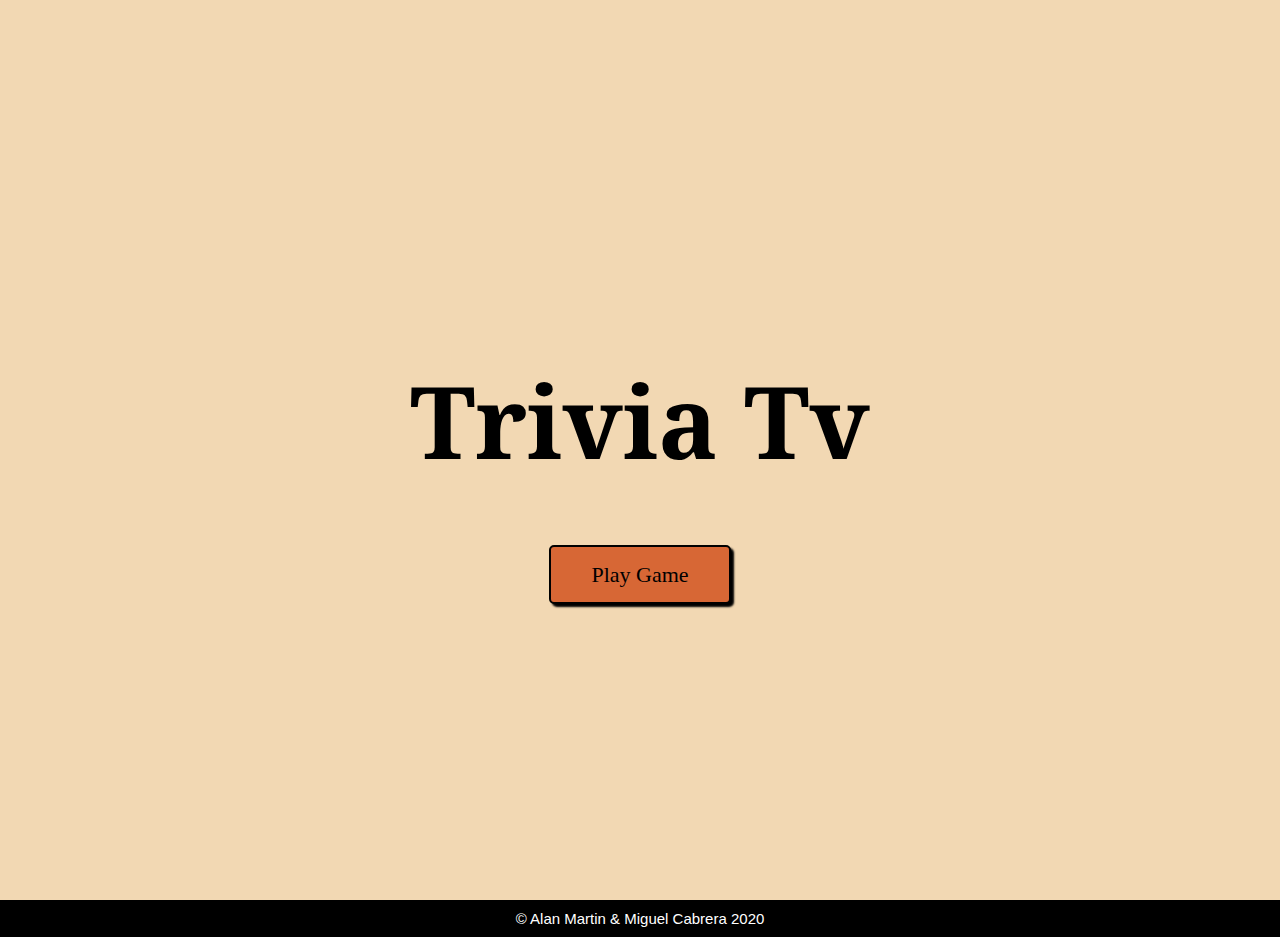
<file: index.html>
<!DOCTYPE html>
<html lang="en">

<head>
  <meta charset="UTF-8">
  <meta name="viewport" content="width=device-width, initial-scale=1.0">
  <meta http-equiv="X-UA-Compatible" content="ie=edge">
  <link href="https://fonts.googleapis.com/css?family=Noto+Serif|Oxygen:300" rel="stylesheet">
  <link rel="stylesheet" href="styles/styles.css">
  <title>Tv Trivia App</title>
</head>

<body>
  <!-- header for opening page -->
  <header id="home" class="home">
    <!-- header content -->
    <div class="wrapper headerContent">
      <h1>Trivia Tv</h1>
      <a href="game.html" id="startButton" class="btn">Play Game</a>
    </div>

  </header>
  <footer>
    <p class="copyright"> © Alan Martin & Miguel Cabrera 2020 </p>
  </footer>
</body>

</html>
</file>
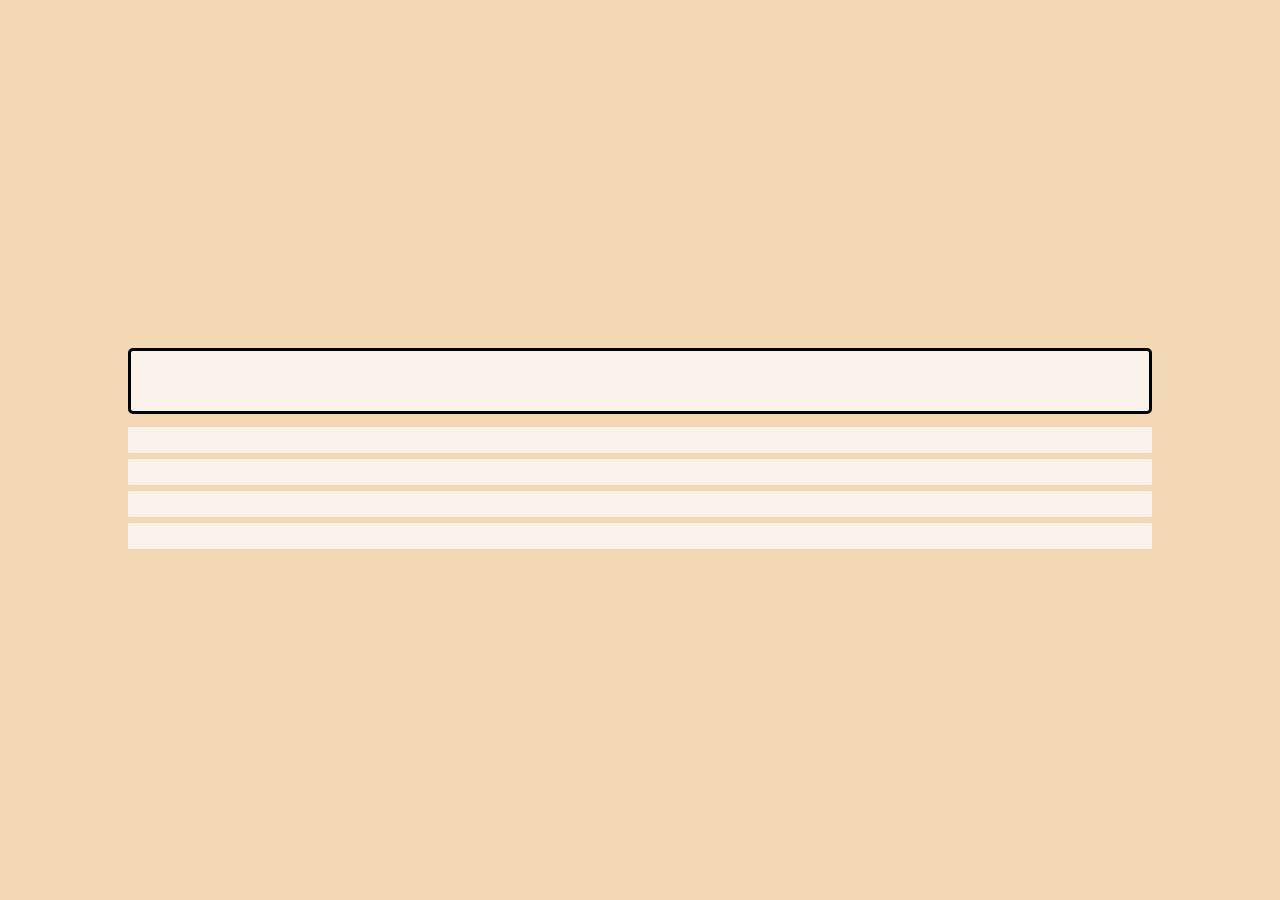
<file: game.html>
<!DOCTYPE html>
<html lang="en">

<head>
  <meta charset="UTF-8">
  <meta name="viewport" content="width=device-width, initial-scale=1.0">
  <meta http-equiv="X-UA-Compatible" content="ie=edge">
  <link href="https://fonts.googleapis.com/css?family=Noto+Serif|Ruda&display=swap" rel="stylesheet">
  <link rel="stylesheet" href="styles/styles.css">
  <title>Tv Trivia App - Game Page</title>
</head>

<body>
  <section class="game">
    <div class="wrapper">

      <!-- question container -->
      <div class="questionContainer">
        <h2 class="currentQuestion">
          <!-- current question appends here -->
        </h2>
      </div>
      <!-- answer choice container -->
      <div class="answerChoiceContainer">
        <!-- possible answer container 1-->
        <div class="possibleAnswer" tabindex="0">
          <p class="possibleAnswers" id="answerOpt-1" data-answer="">
            <!-- append all possible answers here -->
          </p>
        </div>
        <!-- possible answer container 2 -->
        <div class="possibleAnswer" tabindex="0">
          <p class="possibleAnswers" id="answerOpt-2" data-answer="">
            <!-- append all possible answers here -->
          </p>
        </div>
        <!-- possible answer container 3 -->
        <div class="possibleAnswer" tabindex="0">
          <p class="possibleAnswers" id="answerOpt-3" data-answer="">
            <!-- append all possible answers here -->
          </p>
        </div>
        <!-- possible answer container 4 -->
        <div class="possibleAnswer" tabindex="0">
          <p class="possibleAnswers" id="answerOpt-4" data-answer="">
            <!-- append all possible answers here -->
          </p>
        </div>
      </div>

    </div>
  </section>

  <!--  results section -->
  <section class="playerResults hide">
    <!-- append gif and result -->
  </section>
  <!-- scripts links -->
  <script src='https://code.jquery.com/jquery-3.4.0.min.js'
    integrity='sha256-BJeo0qm959uMBGb65z40ejJYGSgR7REI4+CW1fNKwOg=' crossorigin='anonymous'></script>
  <!-- <script src="script/script.js"></script> -->
  <script src="script.js"></script>
</body>

</html>
</file>
<file: styles/styles.css>
html {
  line-height: 1.15;
  -ms-text-size-adjust: 100%;
  -webkit-text-size-adjust: 100%;
}

body {
  margin: 0;
}

article, aside, footer, header, nav, section {
  display: block;
}

h1 {
  font-size: 2em;
  margin: .67em 0;
}

figcaption, figure, main {
  display: block;
}

figure {
  margin: 1em 40px;
}

hr {
  -webkit-box-sizing: content-box;
          box-sizing: content-box;
  height: 0;
  overflow: visible;
}

pre {
  font-family: monospace,monospace;
  font-size: 1em;
}

a {
  background-color: transparent;
  -webkit-text-decoration-skip: objects;
}

abbr[title] {
  border-bottom: none;
  text-decoration: underline;
  -webkit-text-decoration: underline dotted;
          text-decoration: underline dotted;
}

b, strong {
  font-weight: inherit;
}

b, strong {
  font-weight: bolder;
}

code, kbd, samp {
  font-family: monospace,monospace;
  font-size: 1em;
}

dfn {
  font-style: italic;
}

mark {
  background-color: #ff0;
  color: #000;
}

small {
  font-size: 80%;
}

sub, sup {
  font-size: 75%;
  line-height: 0;
  position: relative;
  vertical-align: baseline;
}

sub {
  bottom: -.25em;
}

sup {
  top: -.5em;
}

audio, video {
  display: inline-block;
}

audio:not([controls]) {
  display: none;
  height: 0;
}

img {
  border-style: none;
}

svg:not(:root) {
  overflow: hidden;
}

button, input, optgroup, select, textarea {
  font-family: sans-serif;
  font-size: 100%;
  line-height: 1.15;
  margin: 0;
}

button, input {
  overflow: visible;
}

button, select {
  text-transform: none;
}

button, html [type=button], [type=reset], [type=submit] {
  -webkit-appearance: button;
}

button::-moz-focus-inner, [type=button]::-moz-focus-inner, [type=reset]::-moz-focus-inner, [type=submit]::-moz-focus-inner {
  border-style: none;
  padding: 0;
}

button:-moz-focusring, [type=button]:-moz-focusring, [type=reset]:-moz-focusring, [type=submit]:-moz-focusring {
  outline: 1px dotted ButtonText;
}

fieldset {
  padding: .35em .75em .625em;
}

legend {
  -webkit-box-sizing: border-box;
          box-sizing: border-box;
  color: inherit;
  display: table;
  max-width: 100%;
  padding: 0;
  white-space: normal;
}

progress {
  display: inline-block;
  vertical-align: baseline;
}

textarea {
  overflow: auto;
}

[type=checkbox], [type=radio] {
  -webkit-box-sizing: border-box;
          box-sizing: border-box;
  padding: 0;
}

[type=number]::-webkit-inner-spin-button, [type=number]::-webkit-outer-spin-button {
  height: auto;
}

[type=search] {
  -webkit-appearance: textfield;
  outline-offset: -2px;
}

[type=search]::-webkit-search-cancel-button, [type=search]::-webkit-search-decoration {
  -webkit-appearance: none;
}

::-webkit-file-upload-button {
  -webkit-appearance: button;
  font: inherit;
}

details, menu {
  display: block;
}

summary {
  display: list-item;
}

canvas {
  display: inline-block;
}

template {
  display: none;
}

[hidden] {
  display: none;
}

.clearfix:after {
  visibility: hidden;
  display: block;
  font-size: 0;
  content: '';
  clear: both;
  height: 0;
}

html {
  -webkit-box-sizing: border-box;
  box-sizing: border-box;
}

*, *:before, *:after {
  -webkit-box-sizing: inherit;
          box-sizing: inherit;
}

.sr-only {
  position: absolute;
  width: 1px;
  height: 1px;
  margin: -1px;
  border: 0;
  padding: 0;
  white-space: nowrap;
  -webkit-clip-path: inset(100%);
          clip-path: inset(100%);
  clip: rect(0 0 0 0);
  overflow: hidden;
}

html {
  font-size: 62.5%;
}

body {
  font-size: 1.6rem;
  font-family: 'noto serif' sans-serif;
}

.wrapper {
  max-width: 1500px;
  width: 80%;
  margin: 0 auto;
}

ul {
  list-style: none;
  margin: 0;
  padding: 0;
}

img {
  max-width: 100%;
  display: block;
}

* {
  margin: 0;
  padding: 0;
}

.btn {
  color: #000;
  font-size: 2.2rem;
  text-decoration: none;
  background-color: #D76735;
  -webkit-box-shadow: 3px 3px 2px #000;
          box-shadow: 3px 3px 2px #000;
  border: 2px solid #000;
  border-radius: 5px;
  padding: 1.5rem 4rem;
  -webkit-transition: all .5s;
  transition: all .5s;
}

.btn:hover, .btn:focus {
  background-color: #8FB0A9;
  -webkit-transform: translateY(0.25rem);
          transform: translateY(0.25rem);
}

.btn:active {
  -webkit-box-shadow: none;
          box-shadow: none;
}

h1,
h2,
h3 {
  font-family: 'Noto Serif', serif;
}

p {
  font-family: 'Ruda' , sans-serif;
}

header {
  background-color: #f2d8b3;
  height: 100vh;
  display: -webkit-box;
  display: -ms-flexbox;
  display: flex;
  -webkit-box-pack: center;
      -ms-flex-pack: center;
          justify-content: center;
}

.headerContent {
  display: -webkit-box;
  display: -ms-flexbox;
  display: flex;
  -webkit-box-orient: vertical;
  -webkit-box-direction: normal;
      -ms-flex-direction: column;
          flex-direction: column;
  -webkit-box-align: center;
      -ms-flex-align: center;
          align-items: center;
  -webkit-box-pack: center;
      -ms-flex-pack: center;
          justify-content: center;
}

.headerContent h1 {
  font-size: 10rem;
  text-align: center;
  -webkit-animation: chill 2s;
          animation: chill 2s;
}

@-webkit-keyframes chill {
  0% {
    -webkit-transform: translate(1px, 1px) rotate(0deg);
            transform: translate(1px, 1px) rotate(0deg);
  }
  10% {
    -webkit-transform: translate(1px, 1px) scale(1.3);
            transform: translate(1px, 1px) scale(1.3);
  }
  20% {
    -webkit-transform: translate(-1px, -2px) rotate(-2deg);
            transform: translate(-1px, -2px) rotate(-2deg);
  }
  40% {
    -webkit-transform: translate(-3px, 0px) rotate(2deg);
            transform: translate(-3px, 0px) rotate(2deg);
  }
  50% {
    -webkit-transform: translate(-3px, 0px) scale(1.3);
            transform: translate(-3px, 0px) scale(1.3);
  }
  60% {
    -webkit-transform: translate(3px, 2px) rotate(0deg);
            transform: translate(3px, 2px) rotate(0deg);
  }
  70% {
    -webkit-transform: translate(3px, 2px) scale(1);
            transform: translate(3px, 2px) scale(1);
  }
  80% {
    -webkit-transform: translate(1px, -1px) rotate(2deg);
            transform: translate(1px, -1px) rotate(2deg);
  }
  100% {
    -webkit-transform: translate(-1px, 2px) rotate(-2deg);
            transform: translate(-1px, 2px) rotate(-2deg);
  }
}

@keyframes chill {
  0% {
    -webkit-transform: translate(1px, 1px) rotate(0deg);
            transform: translate(1px, 1px) rotate(0deg);
  }
  10% {
    -webkit-transform: translate(1px, 1px) scale(1.3);
            transform: translate(1px, 1px) scale(1.3);
  }
  20% {
    -webkit-transform: translate(-1px, -2px) rotate(-2deg);
            transform: translate(-1px, -2px) rotate(-2deg);
  }
  40% {
    -webkit-transform: translate(-3px, 0px) rotate(2deg);
            transform: translate(-3px, 0px) rotate(2deg);
  }
  50% {
    -webkit-transform: translate(-3px, 0px) scale(1.3);
            transform: translate(-3px, 0px) scale(1.3);
  }
  60% {
    -webkit-transform: translate(3px, 2px) rotate(0deg);
            transform: translate(3px, 2px) rotate(0deg);
  }
  70% {
    -webkit-transform: translate(3px, 2px) scale(1);
            transform: translate(3px, 2px) scale(1);
  }
  80% {
    -webkit-transform: translate(1px, -1px) rotate(2deg);
            transform: translate(1px, -1px) rotate(2deg);
  }
  100% {
    -webkit-transform: translate(-1px, 2px) rotate(-2deg);
            transform: translate(-1px, 2px) rotate(-2deg);
  }
}

footer {
  background-color: #000;
  text-align: center;
}

footer .copyright {
  font-size: 1.5rem;
  color: #fff;
  margin: 0 auto;
  padding: 1rem 0;
  font-family: 'Ruda' , sans-serif;
}

.game {
  height: 100vh;
  background-color: #f2d8b3;
  display: -webkit-box;
  display: -ms-flexbox;
  display: flex;
  -webkit-box-orient: vertical;
  -webkit-box-direction: normal;
      -ms-flex-direction: column;
          flex-direction: column;
  -webkit-box-pack: center;
      -ms-flex-pack: center;
          justify-content: center;
  -webkit-box-align: center;
      -ms-flex-align: center;
          align-items: center;
}

.questionContainer {
  background-color: #fafafac5;
  width: 100%;
  display: -webkit-box;
  display: -ms-flexbox;
  display: flex;
  -webkit-box-pack: center;
      -ms-flex-pack: center;
          justify-content: center;
  -webkit-box-align: center;
      -ms-flex-align: center;
          align-items: center;
  padding: 3rem;
  margin: 1rem auto;
  border: .3rem solid #000;
  border-radius: .5rem;
  text-align: center;
  letter-spacing: .12rem;
}

.questionContainer h2 {
  font-size: 4rem;
}

.questionContainer.correct {
  background-color: #cbf7a0;
}

.questionContainer.incorrect {
  background-color: #d66262;
}

.answerChoiceContainer {
  width: 100%;
  display: -webkit-box;
  display: -ms-flexbox;
  display: flex;
  -webkit-box-orient: vertical;
  -webkit-box-direction: normal;
      -ms-flex-direction: column;
          flex-direction: column;
  -webkit-box-pack: center;
      -ms-flex-pack: center;
          justify-content: center;
  -webkit-box-align: center;
      -ms-flex-align: center;
          align-items: center;
  margin: 1rem auto;
}

.possibleAnswer {
  background-color: #fafafac5;
  width: 100%;
  display: -webkit-box;
  display: -ms-flexbox;
  display: flex;
  -webkit-box-pack: center;
      -ms-flex-pack: center;
          justify-content: center;
  -webkit-box-align: center;
      -ms-flex-align: center;
          align-items: center;
  margin: .3rem;
  padding: 1rem;
  border: .3rem solid transparent;
  font-size: 3rem;
  -webkit-transition: all .2s;
  transition: all .2s;
}

.possibleAnswer:hover, .possibleAnswer:focus {
  border: .3rem solid #000;
  -webkit-transform: translateY(0.1rem);
          transform: translateY(0.1rem);
  cursor: pointer;
}

.possibleAnswer p {
  width: 100%;
  text-align: center;
}

.playerResults {
  background-image: url(../assets/tvStatic.gif);
  height: 100vh;
  display: -webkit-box;
  display: -ms-flexbox;
  display: flex;
  -webkit-box-pack: center;
      -ms-flex-pack: center;
          justify-content: center;
  -webkit-box-align: center;
      -ms-flex-align: center;
          align-items: center;
  margin: 0 auto;
}

.playerResults.hide {
  display: none;
}

.resultContainer {
  background-color: #f2d8b3;
  display: -webkit-box;
  display: -ms-flexbox;
  display: flex;
  -webkit-box-orient: vertical;
  -webkit-box-direction: normal;
      -ms-flex-direction: column;
          flex-direction: column;
  -webkit-box-align: center;
      -ms-flex-align: center;
          align-items: center;
  padding: 2rem;
  margin: 0 auto;
  border-radius: 1rem;
  border: 2px solid #000;
  text-align: center;
}

.resultContainer h2 {
  font-size: 2.5rem;
  margin: 3rem 0rem;
}

.resultContainer h2 span {
  text-transform: uppercase;
  font-size: 4rem;
  display: block;
}

@media (max-width: 715px) {
  .questionContainer h2 {
    font-size: 3rem;
  }
  .possibleAnswer p {
    font-size: 2.2rem;
  }
}

@media (max-width: 486px) {
  .questionContainer h2 {
    font-size: 2.2rem;
  }
  .possibleAnswer p {
    font-size: 1.9rem;
  }
}

@media (max-width: 400px) {
  .headerContent h1 {
    font-size: 8.5rem;
  }
  .btn {
    font-size: 2rem;
    padding: 1.3rem 3rem;
  }
  .resultContainer h2 {
    font-size: 2rem;
  }
  .resultContainer h2 span {
    font-size: 3rem;
  }
  footer .copyright {
    font-size: 1.2rem;
  }
}
</file>
